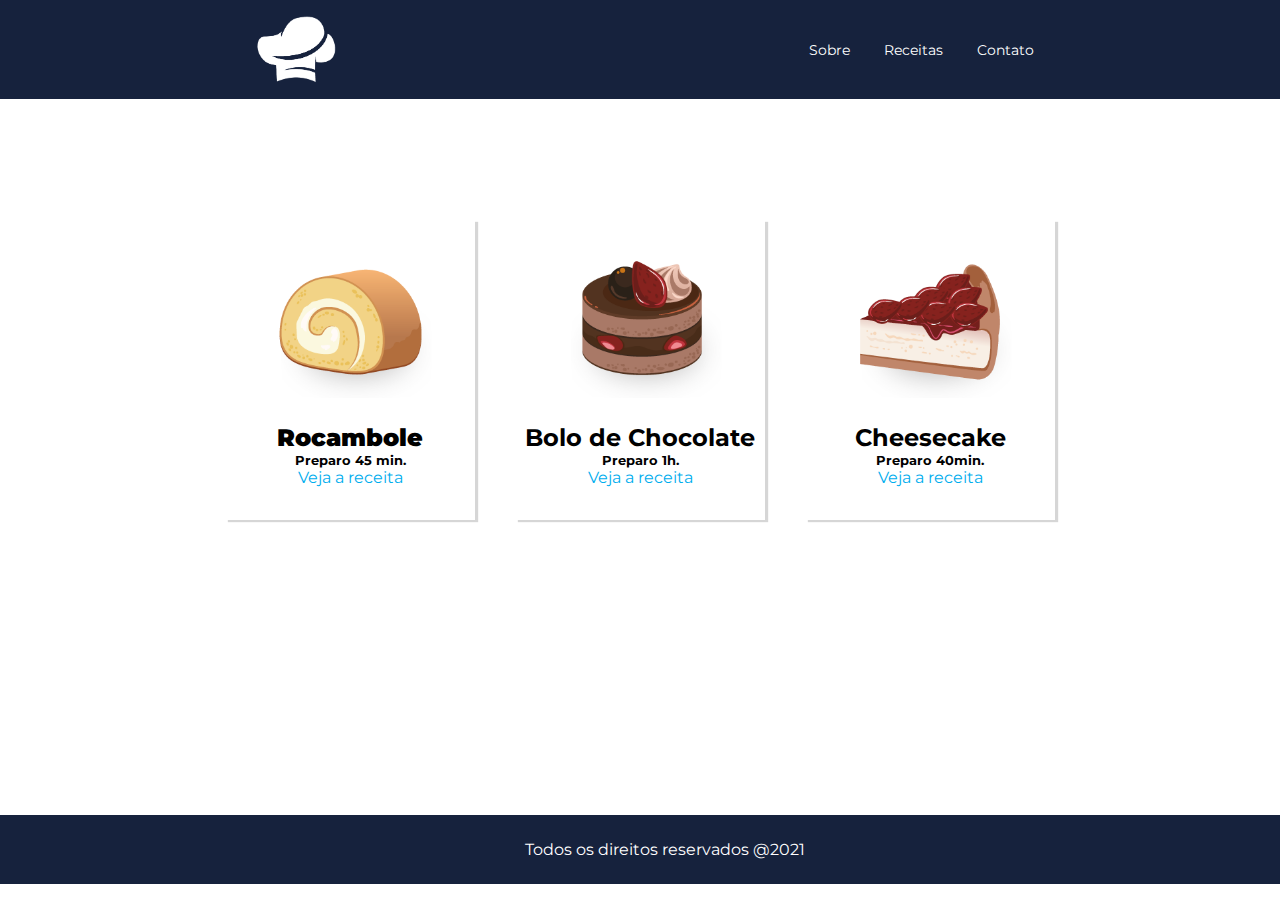
<file: exercicio_html/index.html>
<!DOCTYPE html>
<html lang="en">

<head>
  <meta charset="UTF-8">
  <meta http-equiv="X-UA-Compatible" content="IE=edge">
  <meta name="viewport" content="width=device-width, initial-scale=1.0">
  <link rel="preconnect" href="https://fonts.gstatic.com">
  <link href="https://fonts.googleapis.com/css2?family=Montserrat&display=swap" rel="stylesheet">
  <link rel="stylesheet" href="inicial.css">
  <title>Home</title>
</head>

<body>
  <header>
    <a href="index.html"><img src="Img/logo.png" alt="logo" class="logo"></a>
    <nav class="menu">
      <a href="sobre.html">Sobre</a>
      <a href="index.html">Receitas</a>
      <a href="contato.html">Contato</a>

    </nav>
  </header>

  <section class="container">
    <!-- <div class="card">
      <h2>Bolo de Milho</h2>
      <a href="receita-milho.html"><img src="Img/Bolo-de-Milho.jpg" alt="bolo_de_milho"></a>
    </div> -->
    <div class="card">
      <a href="rocambole.html"><img src="Img/cake01.png" alt="rocambole" class="img-receita"></a>
      <h2><b>Rocambole</b></h2>
      <h5>Preparo 45 min.</h5>
      <a href="rocambole.html" class="receita">Veja a receita</a>

    </div>
    <div class="card">
      <a href="bolo.html"><img src="Img/cake02.png" alt="bolodechocolate" class="img-receita"></a>
      <h2>Bolo de Chocolate</h2>
      <h5>Preparo 1h.</h5>
      <a href="bolo.html" class="receita">Veja a receita</a>

    </div>
    <div class="card">
      <a href="cheesecake.html"><img src="Img/cake03.png" alt="cheesecake" class="img-receita"></a>
      <h2>Cheesecake</h2>
      <h5>Preparo 40min.</h5>
      <a href="cheesecake.html" class="receita">Veja a receita</a>

    </div>
  </section>

  <footer>
    <p>Todos os direitos reservados @2021</p>
  </footer>


</body>

</html>
</file>
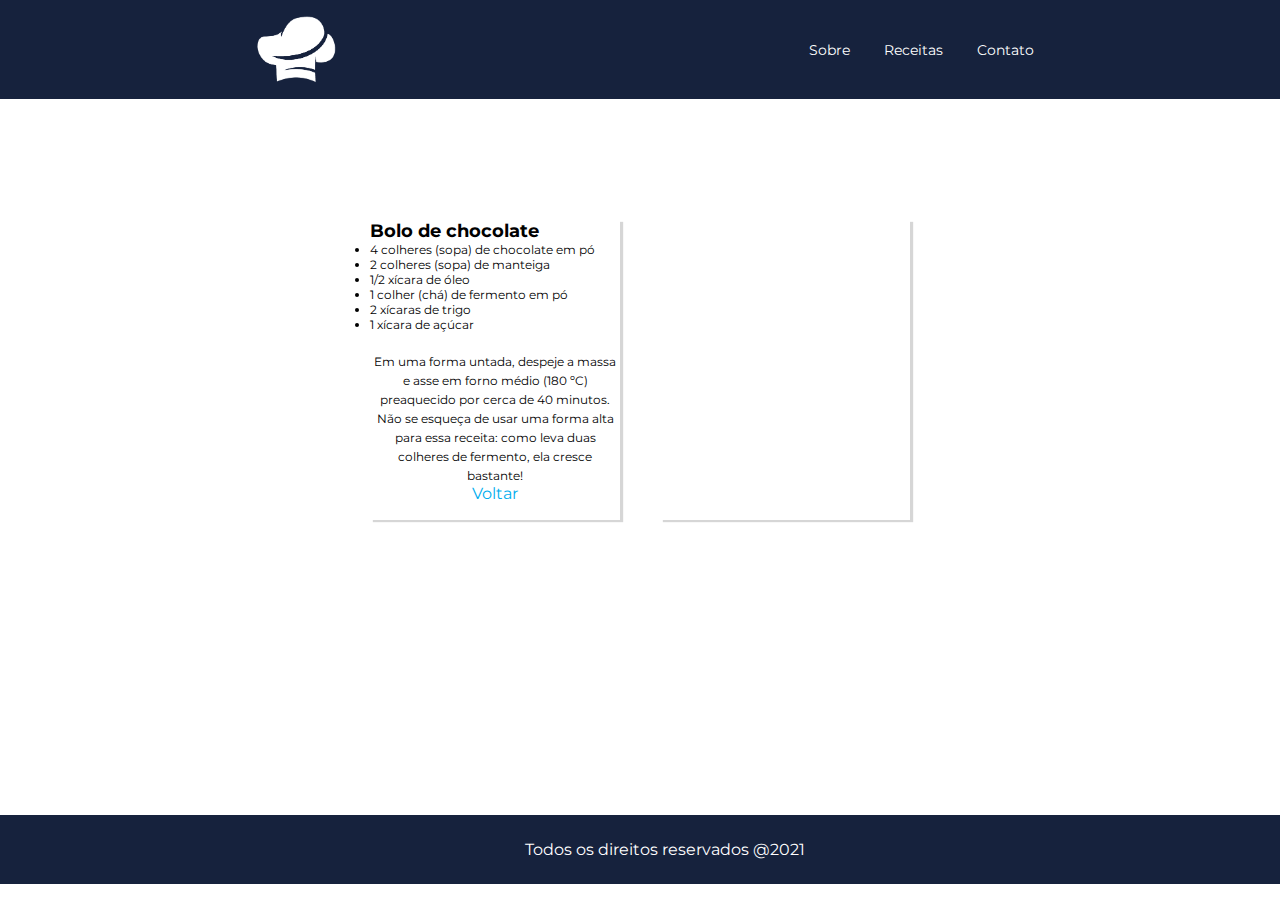
<file: exercicio_html/bolo.html>
<!DOCTYPE html>
<html lang="en">
<head>
    <meta charset="UTF-8">
    <meta http-equiv="X-UA-Compatible" content="IE=edge">
    <meta name="viewport" content="width=device-width, initial-scale=1.0">
    <link rel="preconnect" href="https://fonts.gstatic.com">
    <link href="https://fonts.googleapis.com/css2?family=Montserrat&display=swap" rel="stylesheet">
    <link rel="stylesheet" href="inicial.css">

    <title>Document</title>
</head>
<body>
  <header>
    <a href="index.html"><img src="Img/logo.png" alt="logo" class="logo"></a>
    <nav class="menu">
      <a href="sobre.html">Sobre</a>
      <a href="index.html">Receitas</a>
      <a href="contato.html">Contato</a>
    </nav>
  </header>


  <section class="container">
    <div class="card">
        <ul>
          <receita>
          <h2>Bolo de chocolate</h2>
          <li>4 colheres (sopa) de chocolate em pó</li>
          <li>2 colheres (sopa) de manteiga</li>
          <li>1/2 xícara de óleo</li>
          <li>1 colher (chá) de fermento em pó</li>
          <li>2 xícaras de trigo</li>
          <li>1 xícara de açúcar</li></br>
          Em uma forma untada, despeje a massa e asse em forno médio (180 ºC) preaquecido por cerca de 40 minutos. Não se esqueça de usar uma forma alta para essa receita: como leva duas colheres de fermento, ela cresce bastante!
        </receita>
        </ul>
        <span><a href="index.html">Voltar</a></span>
      </div>
      <div class="card">
        <iframe width="560" height="315" src="https://www.youtube.com/embed/WozNxd1GZe0" frameborder="0" allow="accelerometer; autoplay; clipboard-write; encrypted-media; gyroscope; picture-in-picture" allowfullscreen></iframe>
      </div>

    </div>
    </section>

    <footer>
      <p>Todos os direitos reservados @2021</p>
    </footer>

  </body>
  </html>
</file>
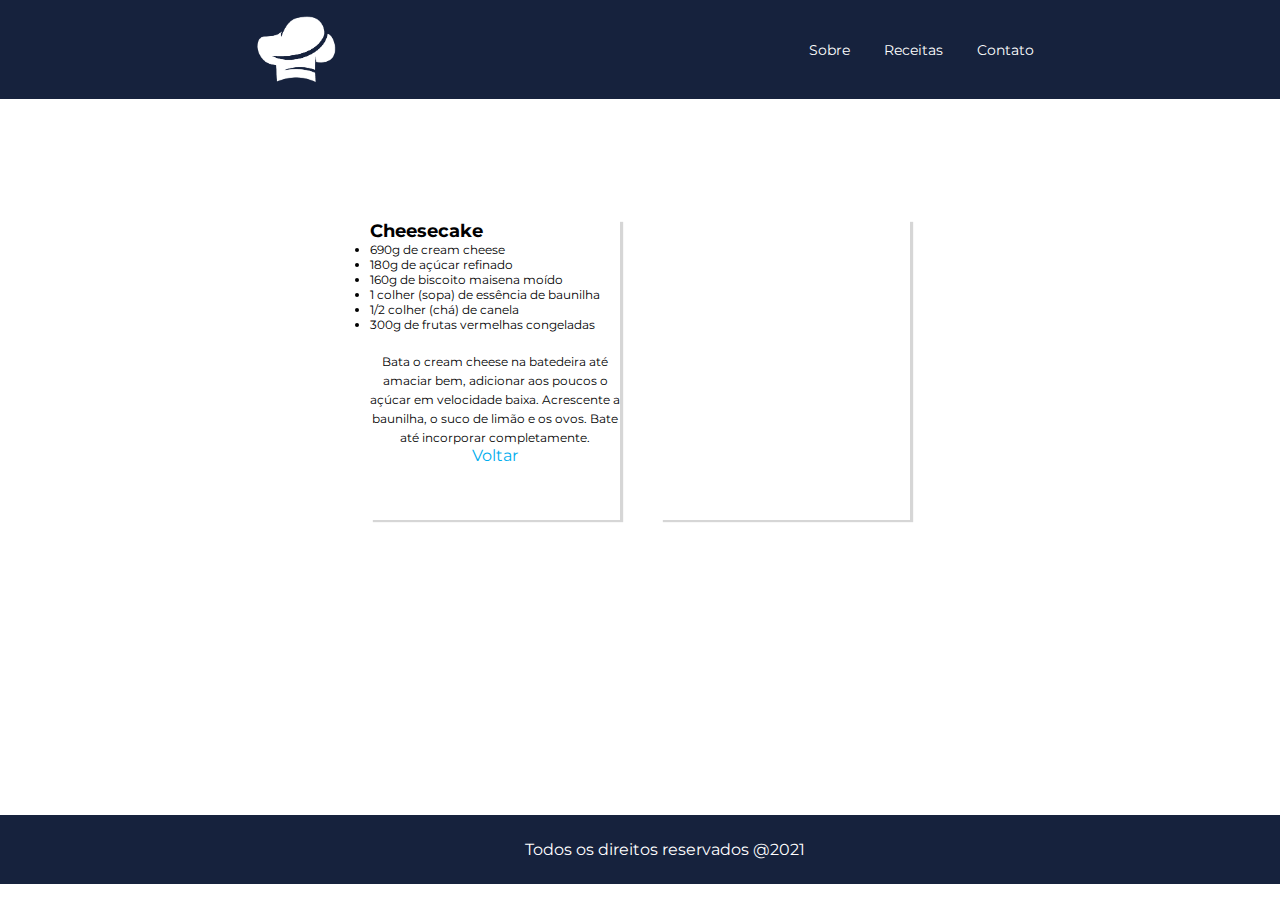
<file: exercicio_html/cheesecake.html>
<!DOCTYPE html>
<html lang="en">
<head>
    <meta charset="UTF-8">
    <meta http-equiv="X-UA-Compatible" content="IE=edge">
    <meta name="viewport" content="width=device-width, initial-scale=1.0">
    <link rel="preconnect" href="https://fonts.gstatic.com">
    <link href="https://fonts.googleapis.com/css2?family=Montserrat&display=swap" rel="stylesheet">
    <link rel="stylesheet" href="inicial.css">

    <title>Document</title>
</head>
<body>
  <header>
    <a href="index.html"><img src="Img/logo.png" alt="logo" class="logo"></a>
    <nav class="menu">
      <a href="sobre.html">Sobre</a>
      <a href="index.html">Receitas</a>
      <a href="contato.html">Contato</a>
    </nav>
  </header>


  <section class="container">
    <div class="card">
        <ul>
          <receita>
          <h2>Cheesecake</h2>
          <li>690g de cream cheese</li>
          <li>180g de açúcar refinado</li>
          <li>160g de biscoito maisena moído</li>
          <li>1 colher (sopa) de essência de baunilha</li>
          <li>1/2 colher (chá) de canela</li>
          <li>300g de frutas vermelhas congeladas</li></br>
        Bata o cream cheese na batedeira até amaciar bem, adicionar aos poucos o açúcar em velocidade baixa. Acrescente a baunilha, o suco de limão e os ovos. Bate até incorporar completamente.
        </receita>
        </ul>
        <span><a href="index.html">Voltar</a></span>
      </div>
      <div class="card">
        <iframe width="560" height="315" src="https://www.youtube.com/embed/aFoqiZZqW8Y" frameborder="0" allow="accelerometer; autoplay; clipboard-write; encrypted-media; gyroscope; picture-in-picture" allowfullscreen></iframe>
      </div>

    </div>
    </section>

    <footer>
      <p>Todos os direitos reservados @2021</p>
    </footer>

  </body>
  </html>
</file>
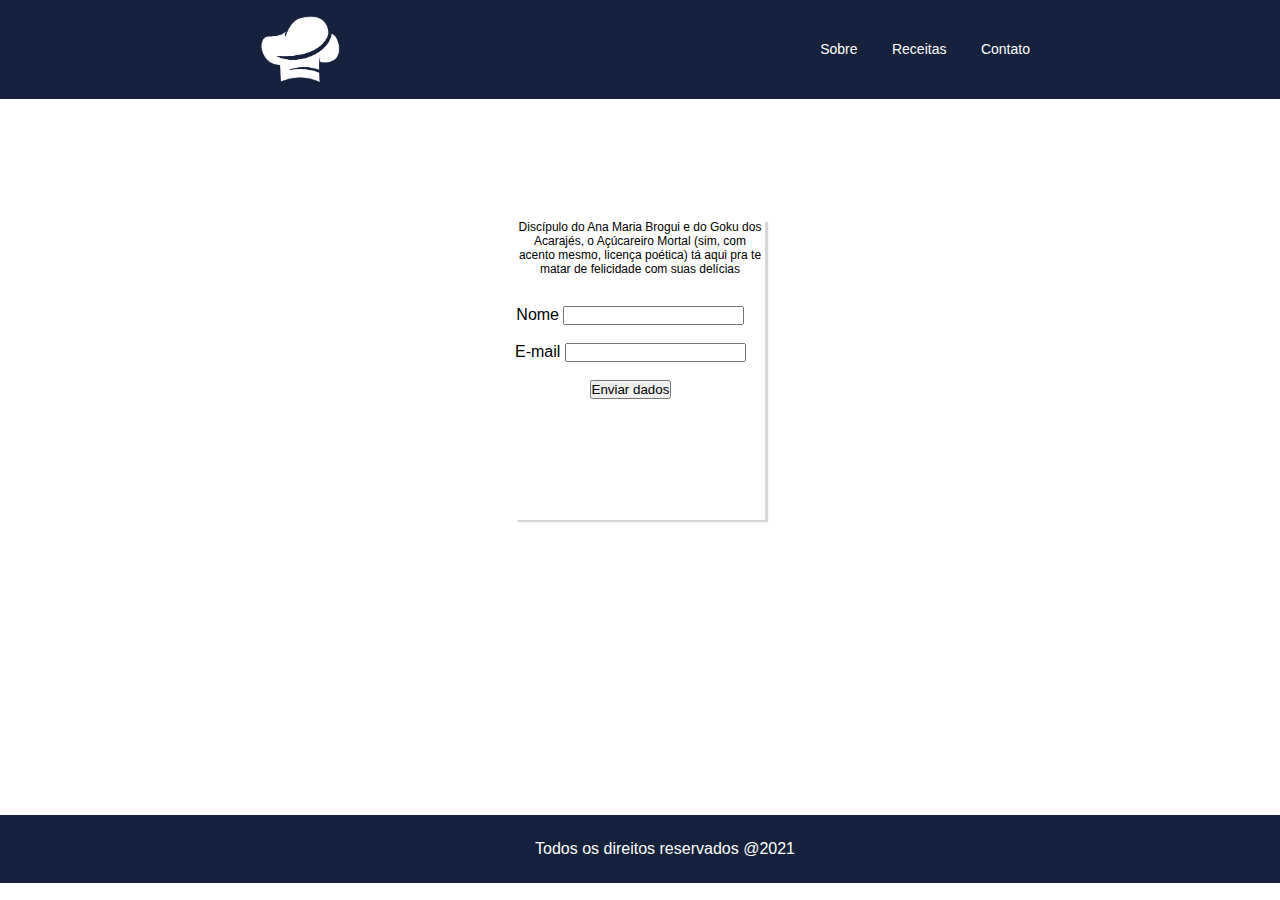
<file: exercicio_html/contato.html>
<!DOCTYPE html>
<html lang="en">

<head>
  <meta charset="UTF-8">
  <meta http-equiv="X-UA-Compatible" content="IE=edge">
  <meta name="viewport" content="width=device-width, initial-scale=1.0">
  <link rel="stylesheet" href="inicial.css">
  <title>Perfil</title>
</head>

<body>
  <header>
    <a href="index.html"><img src="Img/logo.png" alt="logo" class="logo"></a>
    <nav class="menu">
      <a href="sobre.html">Sobre</a>
      <a href="index.html">Receitas</a>
      <a href="contato.html">Contato</a>
    </nav>
  </header>
  <section class="container">

    <div class="card">
      <p>Discípulo do Ana Maria Brogui e do Goku dos Acarajés, o Açúcareiro Mortal (sim, com acento mesmo, licença poética) tá aqui pra te matar de felicidade com suas delícias</p>
      <div class="contatos">
        <form action="">
          <label for="name">Nome</label>
          <input type="text" id="name" name="name" />

          <br><br>

          <label for="email">E-mail</label>
          <input type="email" id="email" name="email" />

          <br><br>

          <button type="submit" class="btn">Enviar dados</button>


        </form>
      </div>
    </div>
  </section>

  <footer>
    <p>Todos os direitos reservados @2021</p>
  </footer>

</body>

</html>
</file>
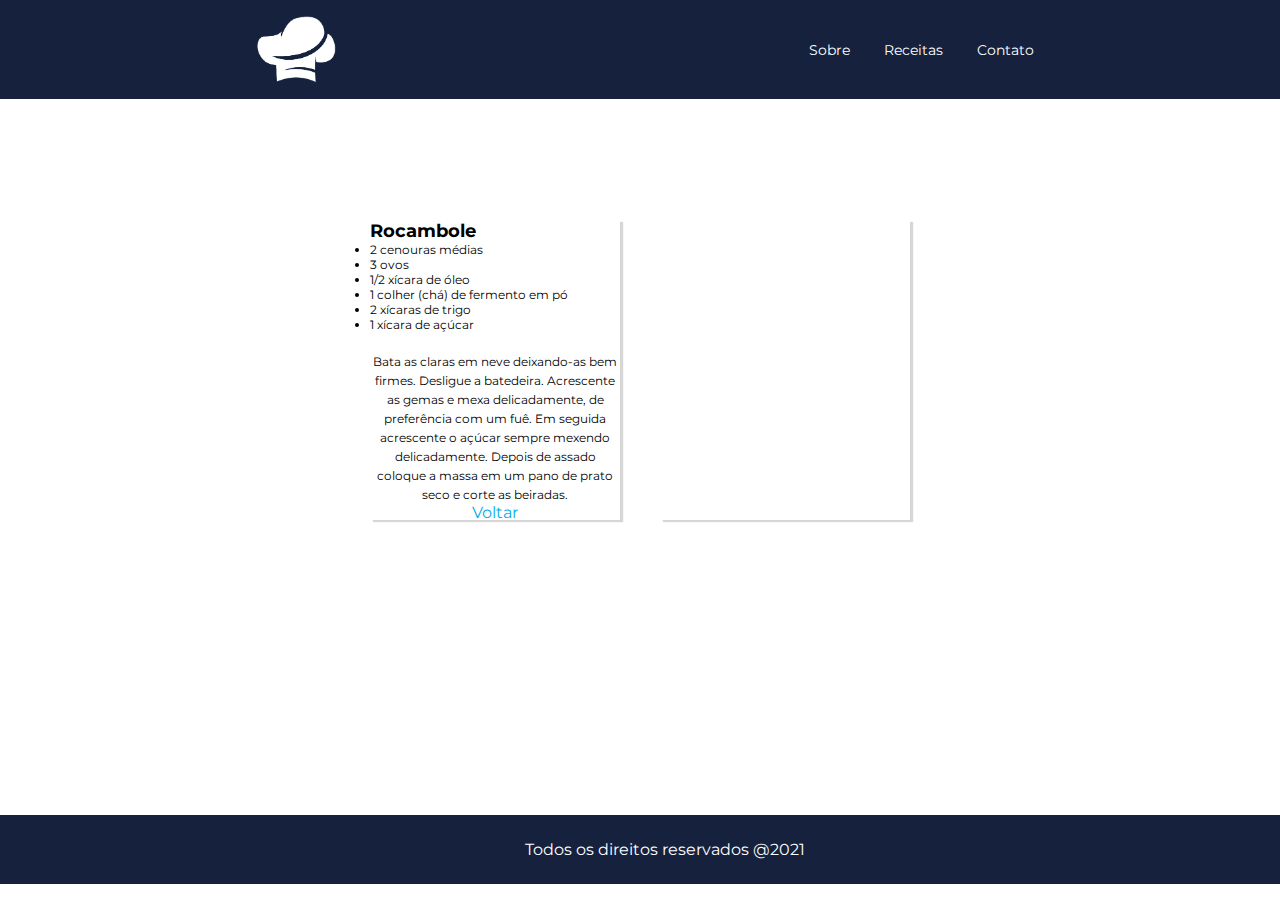
<file: exercicio_html/rocambole.html>
<!DOCTYPE html>
<html lang="en">
<head>
    <meta charset="UTF-8">
    <meta http-equiv="X-UA-Compatible" content="IE=edge">
    <meta name="viewport" content="width=device-width, initial-scale=1.0">
    <link rel="preconnect" href="https://fonts.gstatic.com">
    <link href="https://fonts.googleapis.com/css2?family=Montserrat&display=swap" rel="stylesheet">
    <link rel="stylesheet" href="inicial.css">

    <title>Document</title>
</head>
<body>
  <header>
    <a href="index.html"><img src="Img/logo.png" alt="logo" class="logo"></a>
    <nav class="menu">
      <a href="sobre.html">Sobre</a>
      <a href="index.html">Receitas</a>
      <a href="contato.html">Contato</a>
    </nav>
  </header>


  <section class="container">
    <div class="card">
        <ul>
          <receita>
          <h2>Rocambole</h2>
          <li>2 cenouras médias</li>
          <li>3 ovos</li>
          <li>1/2 xícara de óleo</li>
          <li>1 colher (chá) de fermento em pó</li>
          <li>2 xícaras de trigo</li>
          <li>1 xícara de açúcar</li></br>
          Bata as claras em neve deixando-as bem firmes. Desligue a batedeira. Acrescente as gemas e mexa delicadamente, de preferência com um fuê. Em seguida acrescente o açúcar sempre mexendo delicadamente. Depois de assado coloque a massa em um pano de prato seco e corte as beiradas.
        </receita>
        </ul>
        <span><a href="index.html">Voltar</a></span>
      </div>
      <div class="card">
        <iframe width="560" height="315" src="https://www.youtube.com/embed/egmaqIqJex8" frameborder="0" allow="accelerometer; autoplay; clipboard-write; encrypted-media; gyroscope; picture-in-picture" allowfullscreen></iframe>
      </div>

    </div>
    </section>

    <footer>
      <p>Todos os direitos reservados @2021</p>
    </footer>

  </body>
  </html>
</file>
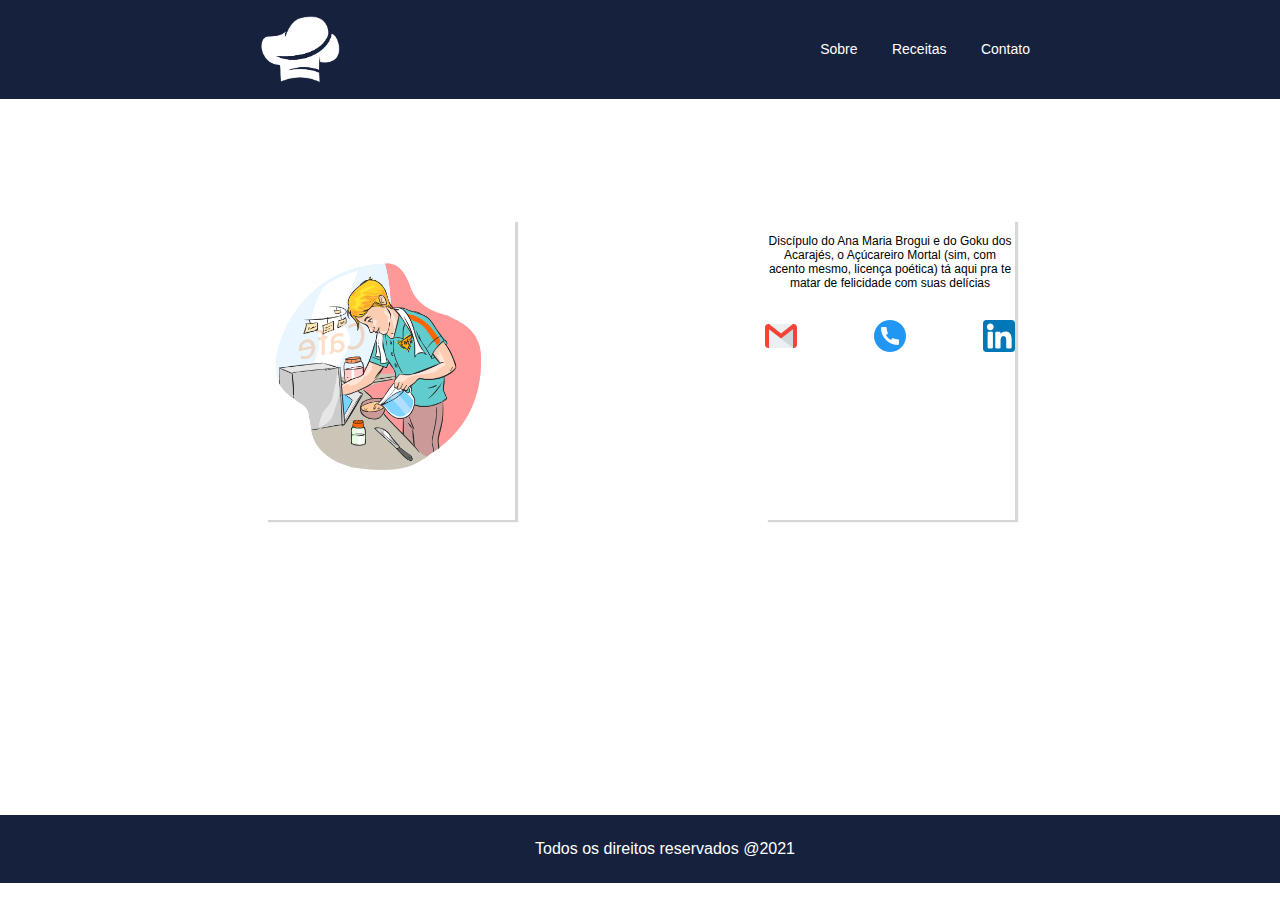
<file: exercicio_html/sobre.html>
<!DOCTYPE html>
<html lang="en">
<head>
    <meta charset="UTF-8">
    <meta http-equiv="X-UA-Compatible" content="IE=edge">
    <meta name="viewport" content="width=device-width, initial-scale=1.0">
    <link rel="stylesheet" href="inicial.css">

    <title>Sobre</title>
</head>
<body>
    <header>
        <a href="index.html"><img src="Img/logo.png" alt="logo" class="logo"></a>
        <nav class="menu">
          <a href="sobre.html">Sobre</a>
          <a href="index.html">Receitas</a>
          <a href="contato.html">Contato</a>
        </nav>
      </header>
    <section class="container justify">

    <div class="card texto">
    </br><img src="Img/hero.png" alt="Açúcareiro Mortal" width="250" height="250">
    </div>
    <div class="card texto">
    <p></br>Discípulo do Ana Maria Brogui e do Goku dos Acarajés, o Açúcareiro Mortal (sim, com acento mesmo, licença poética) tá aqui pra te matar de felicidade com suas delícias</p>

    <div class="contatos">

   <a href="mailto:exemplo@exemplo.com?subject=Assunto"><img src="Img/gmail.png" alt="gmail"/> </a>
    <a href="tel:555-555-5555"><img src="Img/telephone.png" alt="phone"/> </a>
    <a href="https://www.linkedin.com/company/confeitaria-nacional/about/"><img src="Img/linkedin.png" alt="linkedin"/></a>
  </div>
    </div>
    </section>

    <footer>
      <p>Todos os direitos reservados @2021</p>
    </footer>


</body>
</html>
</file>
<file: exercicio_html/inicial.css>
* {
  margin: 0;
  padding: 0;
}

body {
  font-family: 'Montserrat', sans-serif;

}

.logo {
  width: 100px;
  max-width: 100%;
  margin-left: 20px;
}
p{
  font-size: 12px;
}
header {
  display: flex;
  justify-content: space-around;
  align-items: center;
  background-color: #16223d;
  position: fixed;
  width: 100%;
}

a {
  text-decoration: none;
  color: #00adee;
}

header > nav > a {
  padding: 10px;
  margin-right: 10px;
  font-size: 14px;
  color: #fff;
  justify-content: space-between;
}
receita {
    text-decoration: none;
    font-size: 12px;
    text-align: left;
}
.container {
  width: 100%;
  padding-top: 200px;
  margin: 0px auto;
  display: flex;
  justify-content: center;
  flex-wrap: wrap;
  text-align: center;
  min-height: calc(100vh - 285px);
}



.card {
  width: 100%;
  max-width: 250px;
  max-height: 300px;
  margin: 20px;
  -webkit-box-shadow: 3px 2px 1px rgba(50, 50, 50, 0.20);
  -moz-box-shadow:    3px 2px 1px rgba(50, 50, 50, 0.20);
  box-shadow:         3px 2px 1px rgba(50, 50, 50, 0.20);
 }

/* .card:nth-child(1) {
  margin-left: 200px;
}

.card:nth-child(3) {
  margin-right: 200px;
} */

.img-receita {
  width: 200px;
  margin-bottom: 10px;

}

footer {
  display: flex;
  justify-content: space-around;
  padding: 25px;
  background-color: #16223d;
  width: 100%;
  color: #fff;
}

footer > p {
  font-size: 16px;
}

.texto {
  font-size: 24px;
  color: black;
  margin-bottom: 20px;
  justify-content: space-around;
}

.contatos {
  margin: 30px auto;
  display: flex;
  justify-content: space-between;
}

.justify {
  max-width: 1000px;
  justify-content: space-around;
}
</file>
